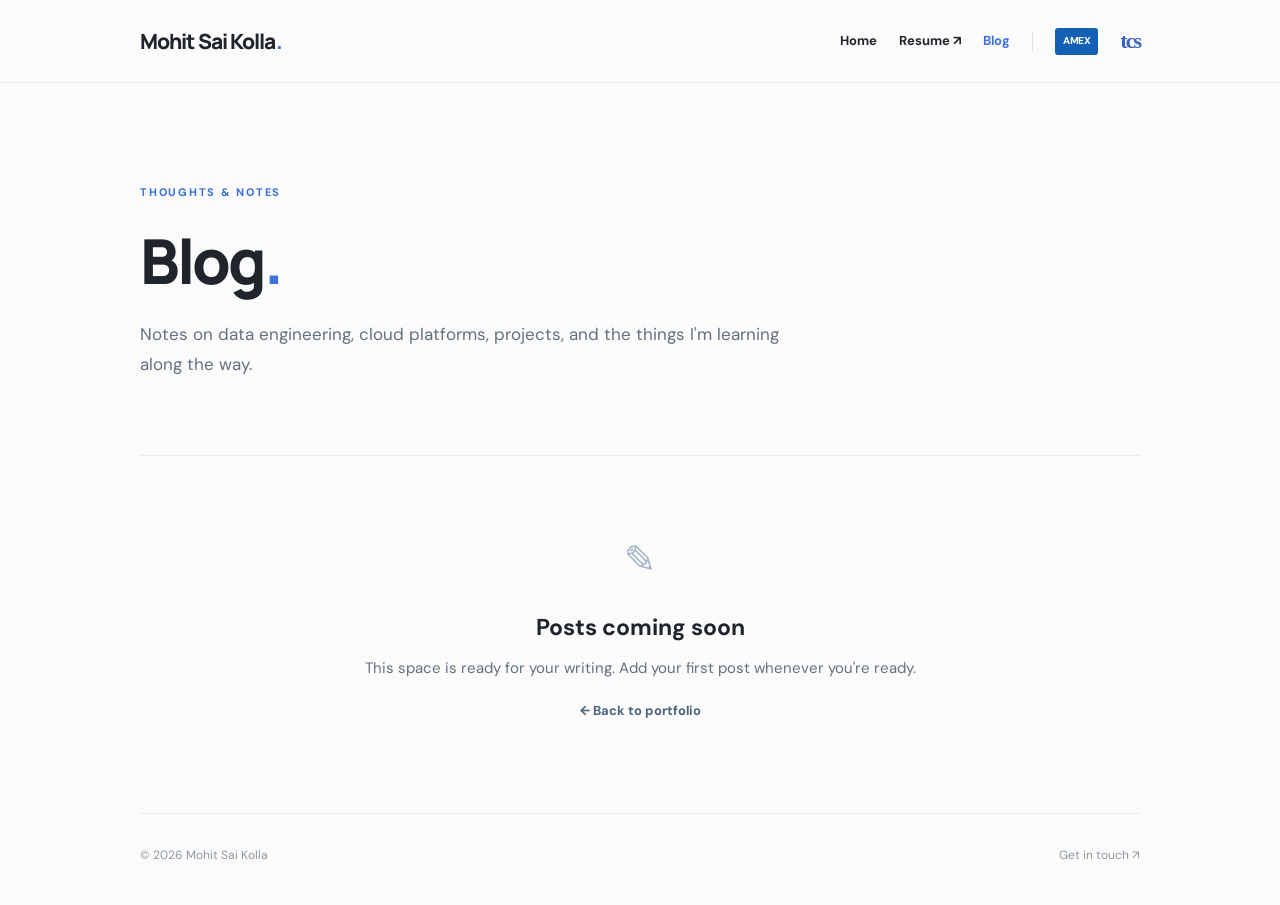
<file: blog.html>
<!doctype html><html lang="en"><head><meta charset="utf-8"/><meta name="viewport" content="width=device-width,initial-scale=1"/><meta name="description" content="Writing and notes from Mohit Sai Kolla."/><title>Blog | Mohit Sai Kolla</title><link rel="stylesheet" href="styles.css"/><script defer src="script.js"></script></head><body><header class="site-header"><nav class="nav shell"><a class="brand" href="./">Mohit Sai Kolla<span class="brand-dot">.</span></a><div class="nav-right"><a class="nav-link" href="./">Home</a><a class="nav-link" href="assets/Mohit_Sai_Kolla_Resume.pdf" target="_blank" rel="noopener">Resume ↗</a><a class="nav-link active" href="blog.html" aria-current="page">Blog</a><span class="nav-divider"></span><a class="company-mark amex" href="https://www.americanexpress.com/" target="_blank" rel="noopener noreferrer" aria-label="American Express website">AMEX</a><a class="company-mark tcs" href="https://www.tcs.com/" target="_blank" rel="noopener noreferrer" aria-label="Tata Consultancy Services website">tcs</a></div></nav></header><main class="shell blog-page"><div class="eyebrow">THOUGHTS & NOTES</div><h1>Blog<span class="brand-dot">.</span></h1><p class="blog-lead">Notes on data engineering, cloud platforms, projects, and the things I'm learning along the way.</p><div class="empty-blog"><span class="empty-blog-icon">✎</span><h2>Posts coming soon</h2><p>This space is ready for your writing. Add your first post whenever you're ready.</p><a href="./" class="quiet-link">← Back to portfolio</a></div></main><footer class="site-footer shell"><span>© <span id="year">2026</span> Mohit Sai Kolla</span><span><a href="mailto:mohitsai.kolla7@gmail.com">Get in touch ↗</a></span></footer></body></html>
</file>
<file: styles.css>
@import url('https://fonts.googleapis.com/css2?family=DM+Sans:wght@400;500;600;700&family=Manrope:wght@400;500;600;700;800&display=swap');
:root{--ink:#20252c;--muted:#65707d;--subtle:#89939c;--line:#e8eaec;--accent:#3d72d9;--bg:#fbfbfc;--tag:#f1f4f7;--white:#fff}*{box-sizing:border-box}html{scroll-behavior:smooth}body{margin:0;background:var(--bg);color:var(--ink);font-family:'DM Sans',system-ui,-apple-system,BlinkMacSystemFont,'Segoe UI',sans-serif;font-size:15px;line-height:1.75}a{color:inherit;text-decoration:none}a:hover{color:var(--accent)}.shell{width:min(100% - 64px,1000px);margin-inline:auto}.site-header{background:rgba(251,251,252,.94);border-bottom:1px solid var(--line);position:sticky;top:0;z-index:20;backdrop-filter:blur(14px)}.nav{display:flex;align-items:center;justify-content:space-between;gap:20px;min-height:82px}.brand{font-family:Manrope,sans-serif;font-size:21px;font-weight:800;letter-spacing:-.9px;white-space:nowrap}.brand-dot{color:var(--accent)}.nav-right{display:flex;align-items:center;gap:22px}.nav-link{font-size:13px;font-weight:700;white-space:nowrap}.nav-link.active{color:var(--accent)}.nav-divider{width:1px;height:20px;background:#dfe3e9}.company-mark{height:27px;display:inline-flex;align-items:center;justify-content:center;flex-shrink:0;font-weight:800;line-height:1;transition:transform .15s}.company-mark:hover{transform:translateY(-2px)}.amex{width:43px;background:#1460b5;border-radius:3px;color:white;font-size:10px;letter-spacing:-.5px}.amex:hover{color:#fff}.tcs{font-size:22px;font-weight:800;letter-spacing:-2px;font-family:Georgia,serif;color:#3d63ba}.icon-link{width:19px;height:19px;display:inline-flex;color:#4e5862}.icon-link svg{width:100%;height:100%}.intro{padding:94px 0 77px}.eyebrow{display:flex;align-items:center;gap:9px;color:var(--accent);font-size:11px;letter-spacing:1.75px;font-weight:800}.status-dot{display:block;width:8px;height:8px;border-radius:50%;background:#76bb9c;box-shadow:0 0 0 3px #e5f3ec}.intro h1,.blog-page h1{font-family:Manrope,sans-serif;font-size:clamp(39px,6.2vw,62px);letter-spacing:-2.9px;line-height:1.25;margin:24px 0 6px;font-weight:800}.wave{font-size:.62em;vertical-align:8%}.hero-title{font-size:20px;font-weight:600;color:#646d76;margin:4px 0 55px}.hero-separator{color:#b1bdc6;padding:0 9px}.section-heading{font-family:Manrope,sans-serif;font-size:25px;font-weight:800;letter-spacing:-.95px;line-height:1.35;margin:0}.about-heading{margin-bottom:22px}.bio{max-width:865px;font-size:16px;line-height:1.9;color:#505d6b;margin:0 0 18px}.bio strong{color:var(--ink);font-weight:700}.intro-links{display:flex;align-items:center;gap:28px;margin-top:30px}.primary-link{display:inline-flex;gap:14px;align-items:center;padding:10px 18px;color:#fff;border-radius:7px;background:#2e3947;font-size:13px;font-weight:700}.primary-link:hover{color:#fff;background:var(--accent)}.quiet-link{font-weight:700;font-size:13px;color:#4a647e}.section{border-top:1px solid var(--line);padding:52px 0 70px}.section-title-row{display:flex;align-items:start;justify-content:space-between;gap:18px;margin-bottom:27px}.section-note{font-size:12px;color:var(--subtle);padding-top:7px}.experience-list{display:grid;gap:0}.experience-row{display:grid;grid-template-columns:185px 1fr;gap:35px;padding:28px 0 29px;border-bottom:1px solid var(--line)}.experience-row:last-child{border-bottom:none}.experience-dates{font-size:11px;letter-spacing:.65px;font-weight:700;color:#8b949e;padding-top:7px}.experience-row h3{font-size:17px;letter-spacing:-.3px;margin:0 0 9px;font-weight:800}.experience-row h3 a{color:var(--ink)}.experience-row h3 a:hover{color:var(--accent)}.muted-at{color:#a0a9b2;font-weight:400}.experience-row p{color:var(--muted);margin:0 0 14px;line-height:1.8}.tags{display:flex;flex-wrap:wrap;gap:7px}.tags span{font-size:11px;font-weight:700;background:var(--tag);color:#627185;border-radius:5px;padding:5px 10px;line-height:1.6}.section-subtitle{margin:9px 0 0;color:var(--muted);font-size:14px}.project-grid{display:grid;grid-template-columns:repeat(3,minmax(0,1fr));gap:21px}.project-card{border:1px solid #e9edf1;border-radius:12px;overflow:hidden;background:var(--white);box-shadow:0 3px 16px rgba(37,54,72,.025);transition:transform .2s,box-shadow .2s}.project-card:hover{transform:translateY(-4px);box-shadow:0 10px 30px rgba(37,54,72,.08)}.project-cover{height:182px;position:relative;overflow:hidden}.project-cover img{width:100%;height:100%;object-fit:cover}.project-cover.placeholder{display:flex;align-items:center;justify-content:center}.placeholder-0{background:linear-gradient(135deg,#dce9fa,#eaf1f7 60%,#f0f6ff)}.placeholder-1{background:linear-gradient(135deg,#dcebe6,#e2efed 60%,#f1f8f4)}.placeholder-2{background:linear-gradient(135deg,#eee3f5,#e8e7fa 60%,#f7f2fb)}.project-emblem{font-family:Manrope,sans-serif;display:grid;place-items:center;width:83px;height:83px;border:1px solid #ffffffb8;border-radius:23px;background:#ffffff74;box-shadow:0 8px 25px #48638a12;color:#6d8db3;font-size:38px;font-weight:700}.placeholder-1 .project-emblem{color:#709e93}.placeholder-2 .project-emblem{color:#9682bd}.placeholder-label{position:absolute;bottom:15px;left:17px;letter-spacing:1px;font-size:9px;color:#8898a8;font-weight:800}.project-body{padding:19px 20px 22px}.project-title{font-size:16px;font-weight:800;letter-spacing:-.35px;margin:0 0 9px}.project-description{color:var(--muted);font-size:13px;line-height:1.8;min-height:89px;margin:0 0 18px}.project-links{display:flex;gap:14px;padding-top:17px;font-size:12px;font-weight:700}.project-links a{color:var(--accent)}.skill-groups{display:grid;grid-template-columns:repeat(3,1fr);gap:24px}.skill-groups h3{font-size:13px;font-weight:800;margin:0 0 7px}.skill-groups p{font-size:13px;color:var(--muted);margin:0;line-height:1.85}.site-footer{display:flex;gap:18px;justify-content:space-between;padding:31px 0 39px;border-top:1px solid var(--line);font-size:12px;color:#8c97a1}.blog-page{min-height:calc(100vh - 190px);padding:100px 0 90px}.blog-page h1{margin:20px 0}.blog-lead{font-size:17px;color:var(--muted);max-width:640px}.empty-blog{border-top:1px solid var(--line);margin-top:76px;padding-top:70px;text-align:center}.empty-blog-icon{color:#a4b3c6;font-size:39px}.empty-blog h2{font-size:23px;margin:12px 0 8px}.empty-blog p{color:var(--muted);margin:0 0 16px}@media(max-width:900px){.nav-right{gap:14px}.shell{width:min(100% - 40px,1000px)}.project-grid{gap:13px}.experience-row{grid-template-columns:160px 1fr;gap:20px}}@media(max-width:680px){.nav{align-items:flex-start;padding-top:16px;padding-bottom:16px;flex-direction:column;gap:12px}.nav-right{width:100%;gap:15px;flex-wrap:wrap}.nav-link{font-size:12px}.optional-divider{display:none}.intro{padding:63px 0 55px}.hero-title{font-size:17px;margin-bottom:39px}.intro h1{letter-spacing:-1.9px}.bio{font-size:14px;line-height:1.85}.section{padding:42px 0 55px}.experience-row{display:block;padding:23px 0}.experience-dates{margin-bottom:7px}.project-grid{grid-template-columns:1fr}.project-cover{height:190px}.project-description{min-height:0}.skill-groups{grid-template-columns:1fr;gap:23px}.section-note{display:none}.site-footer{flex-direction:column;gap:6px}.blog-page{padding-top:65px}}@media(prefers-reduced-motion:reduce){html{scroll-behavior:auto}*,*::before,*::after{transition:none!important}}
</file>
